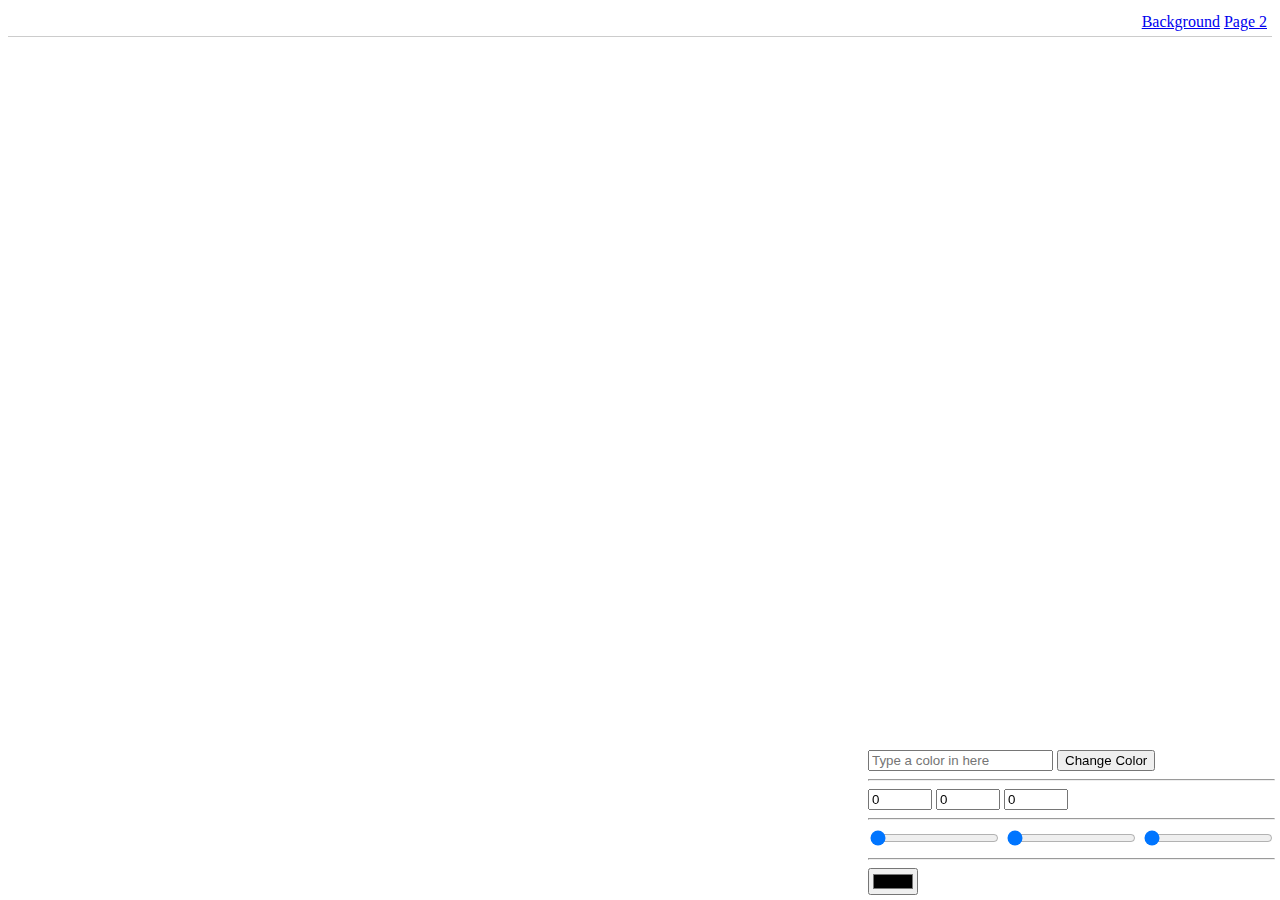
<file: index.html>
<!DOCTYPE html>
<html>
    <head>
        <title>Tutorial 3</title>
        <link href="index.css" rel="stylesheet" type="text/css" />
    </head>

    <body>
        <div id="menu">
            <a href="index.html">Background</a>
            <a href="page2.html">Page 2</a>
        </div>

        <div id="controls">
            <input type="text" id="bgText" placeholder="Type a color in here" />
            <button id="change">Change Color</button>
            <hr />

            <input type="number" min="0" max="255" value="0" id="red" />
            <input type="number" min="0" max="255" value="0" id="green" />
            <input type="number" min="0" max="255" value="0" id="blue" />
            <hr />
            <input type="range" min="0" max="255" value="0" id="rred" />
            <input type="range" min="0" max="255" value="0" id="rgreen" />
            <input type="range" min="0" max="255" value="0" id="rblue" />
            <hr />

            <input type="color" id="colorInp" />

        </div>

        <div id="display"></div>

        <script src="index.js"></script>
    </body>
</html>
</file>
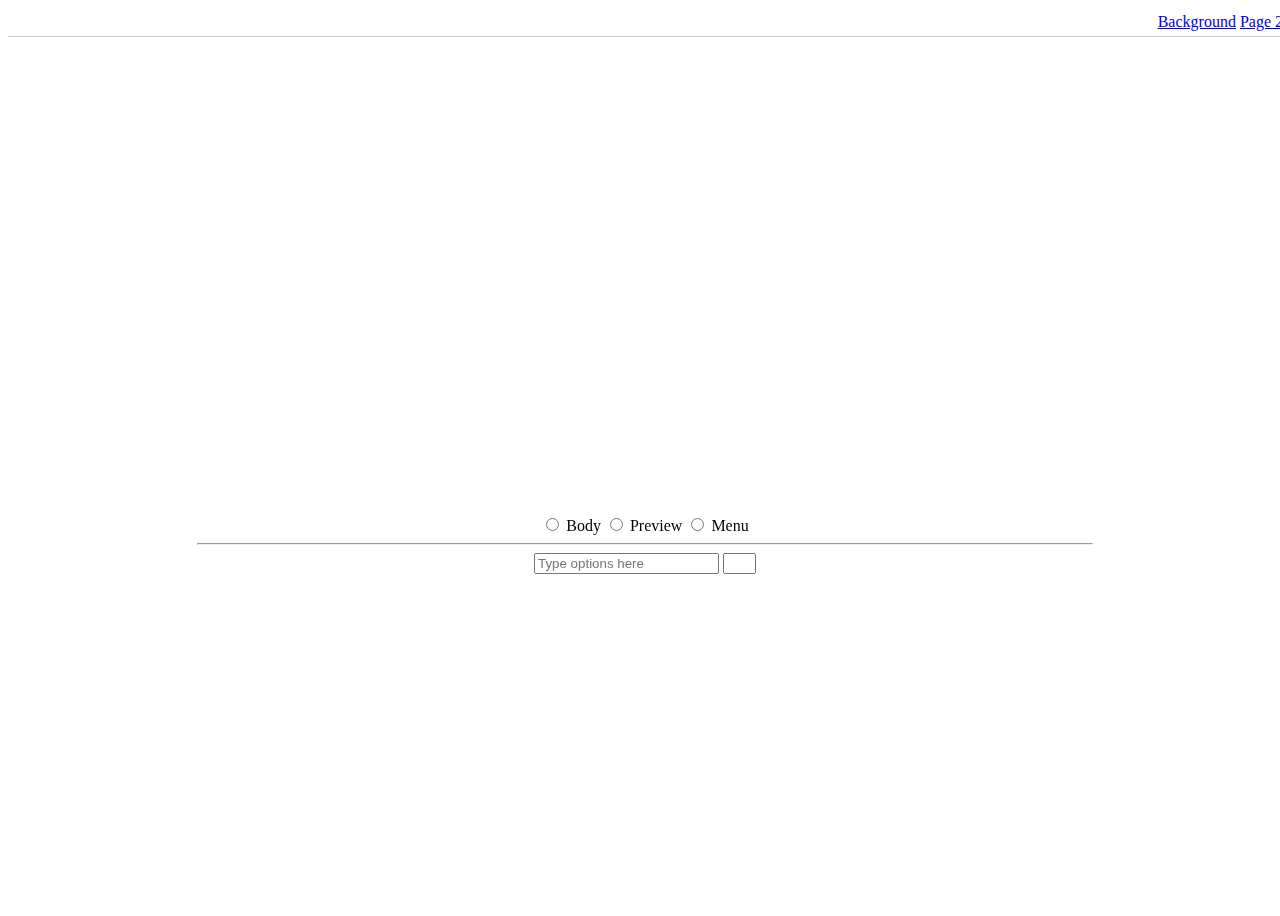
<file: page2.html>
<!DOCTYPE html>
<html>
    <head>
        <title>Tutorial 4</title>
        <link href="page2.css" rel="stylesheet" type="text/css" />
    </head>

    <body>
        <div id="menu">
            <a href="index.html">Background</a>
            <a href="page2.html">Page 2</a>
        </div>

        <div id="display">
            <div id="preview"></div>
            <div id="controls">
                <input type="radio" name="cont" id="choice1"/>
                <label for="choice1">Body</label>

                <input type="radio" name="cont" id="choice2"/>
                <label for="choice2">Preview</label>

                <input type="radio" name="cont" id="choice3"/>
                <label for="choice3">Menu</label>
                <hr />
                <input type="text" id="bgText" placeholder="Type options here" />
                <input type="number" id="picChooser" />
            </div>
        </div>
        <script src="page2.js"></script>
    </body>
</html>
</file>
<file: index.css>
#menu {
    border-bottom:1px solid #CCC;
    padding:5px;
    text-align:right;
}

#controls {
    position:fixed;
    bottom:0px;
    right:0px;
    padding:5px;
}

#display {
    width:70vw;
    height:50vh;
    position:fixed;
    right:0px;
    left:0px;
    top:0px;
    bottom:0px;
    margin:auto;
}
</file>
<file: page2.css>
#menu {
    border-bottom:1px solid #CCC;
    padding:5px;
    text-align:right;
}

#display {
    width:70vw;
    height:300px;
    position:fixed;
    left:0px;
    right:0px;
    top:0px;
    bottom:0px;
    margin:auto;
}

#preview {
    width:100%;
    height:70%;
}

#controls {
    width:100%;
    height:30%;
    padding:5px;
    text-align:center;
}

body, #preview, #menu {
    background-size:cover;
    background-position:center;
    background-repeat:no-repeat;
}

body {
    height:100vh;
    width:100vw;
}

#picChooser{
    width:25px;
}
</file>
